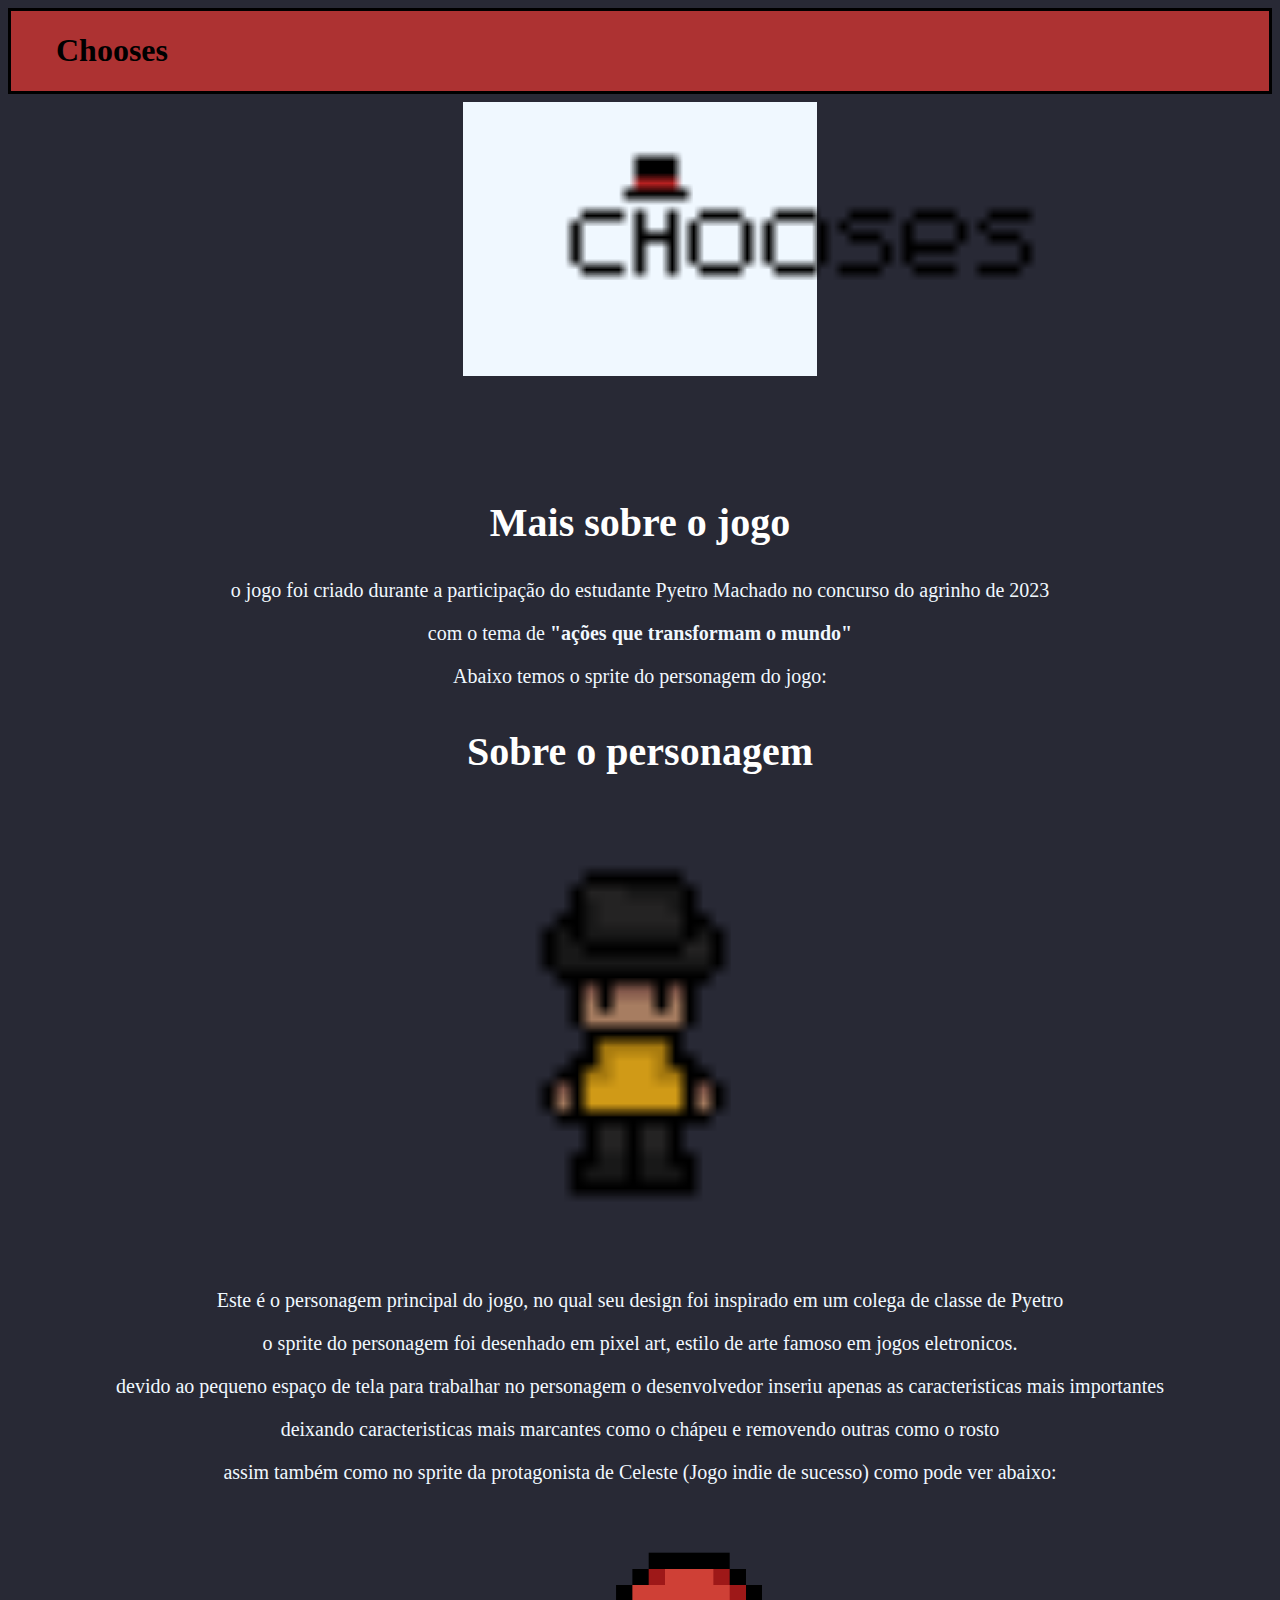
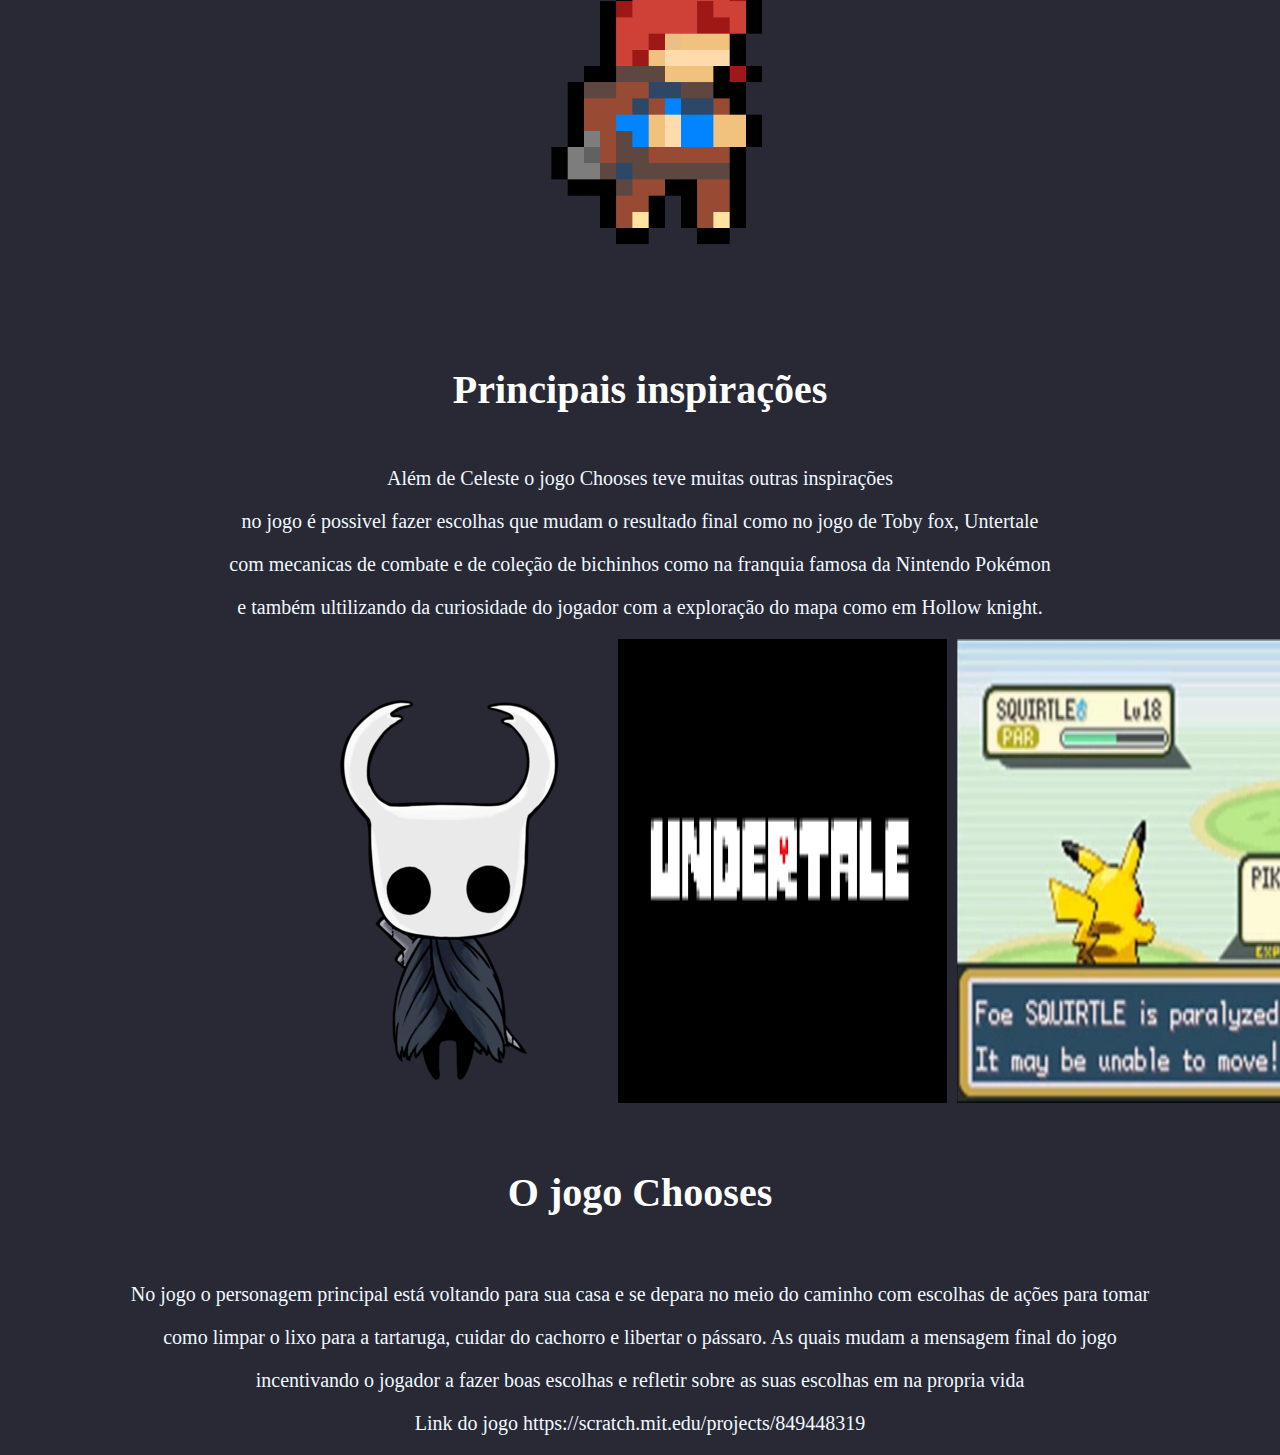
<file: teste alura/index.html>
<!DOCTYPE html>
<html lang="pt-br">
    <head>
        <meta charset="UTF-8">
        <title>Chooses</title>
        <link rel="stylesheet" href="style.css">
        
    </head>

    <body>
        <header>
            <h1 class="cabeçalho">Chooses</h1>
        </header>
        
        <div class="Banner">
            <img id= "nome" src= "nome do jogo2.png">
        </div>
        <div>
            <h2 class="titulo">Mais sobre o jogo</h2>
            <p>o jogo foi criado durante a participação do estudante Pyetro Machado no concurso do agrinho de 2023</p>
            <p>com o tema de <strong>"ações que transformam o mundo"</strong></p>
            <p>Abaixo temos o sprite do personagem do jogo:</p>
        </div>
        <div>
            <h3 class="titulo">Sobre o personagem</h3>
                <div class="imagem">
                    <img id="personagen" src= "personagen baixo.png">
                </div>
            <p>Este é o personagem principal do jogo, no qual seu design foi inspirado em um colega de classe de Pyetro</p>
            <p>o sprite do personagem foi desenhado em pixel art, estilo de arte famoso em jogos eletronicos.</p>
            <p>devido ao pequeno espaço de tela para trabalhar no personagem o desenvolvedor inseriu apenas as caracteristicas mais importantes</p>
            <p>deixando caracteristicas mais marcantes como o chápeu e removendo outras como o rosto</p>
            <p>assim também como no sprite da protagonista de Celeste (Jogo indie de sucesso) como pode ver abaixo:</p>
        </div>
        <div class="imagem">
            <img id="Madeline" src="Madeline.png">
        </div>
        <div>
            <h4 class="titulo">Principais inspirações</h4>
            <p>Além de Celeste o jogo Chooses teve muitas outras inspirações</p>
            <p>no jogo é possivel fazer escolhas que mudam o resultado final como no jogo de Toby fox, Untertale</p>
            <p>com mecanicas de combate e de coleção de bichinhos como na franquia famosa da Nintendo Pokémon</p>
            <p>e também ultilizando da curiosidade do jogador com a exploração do mapa como em Hollow knight.</p>
        </div>
        <div class="inspiracoes__imagens">
            <img id="hollow knight__imagem" src="Hollow Knigth.png">
            <img id="undertale__imagem" src="undertale.png">
            <img id="pokemon__imagem" src="pokemon.png">
        </div>
        <div>
            <h5 class="titulo">O jogo Chooses</h5>
            <p>No jogo o personagem principal está voltando para sua casa e se depara no meio do caminho com escolhas de ações para tomar</p>
            <p>como limpar o lixo para a tartaruga, cuidar do cachorro e libertar o pássaro. As quais mudam a mensagem final do jogo</p>
            <p>incentivando o jogador a fazer boas escolhas e refletir sobre as suas escolhas em na propria vida</p>
        </div>
        <div id="final">
            <footer>
                <p>Link do jogo https://scratch.mit.edu/projects/849448319</p>
                
            </footer>

        </div>
    </body>

</html>
</file>
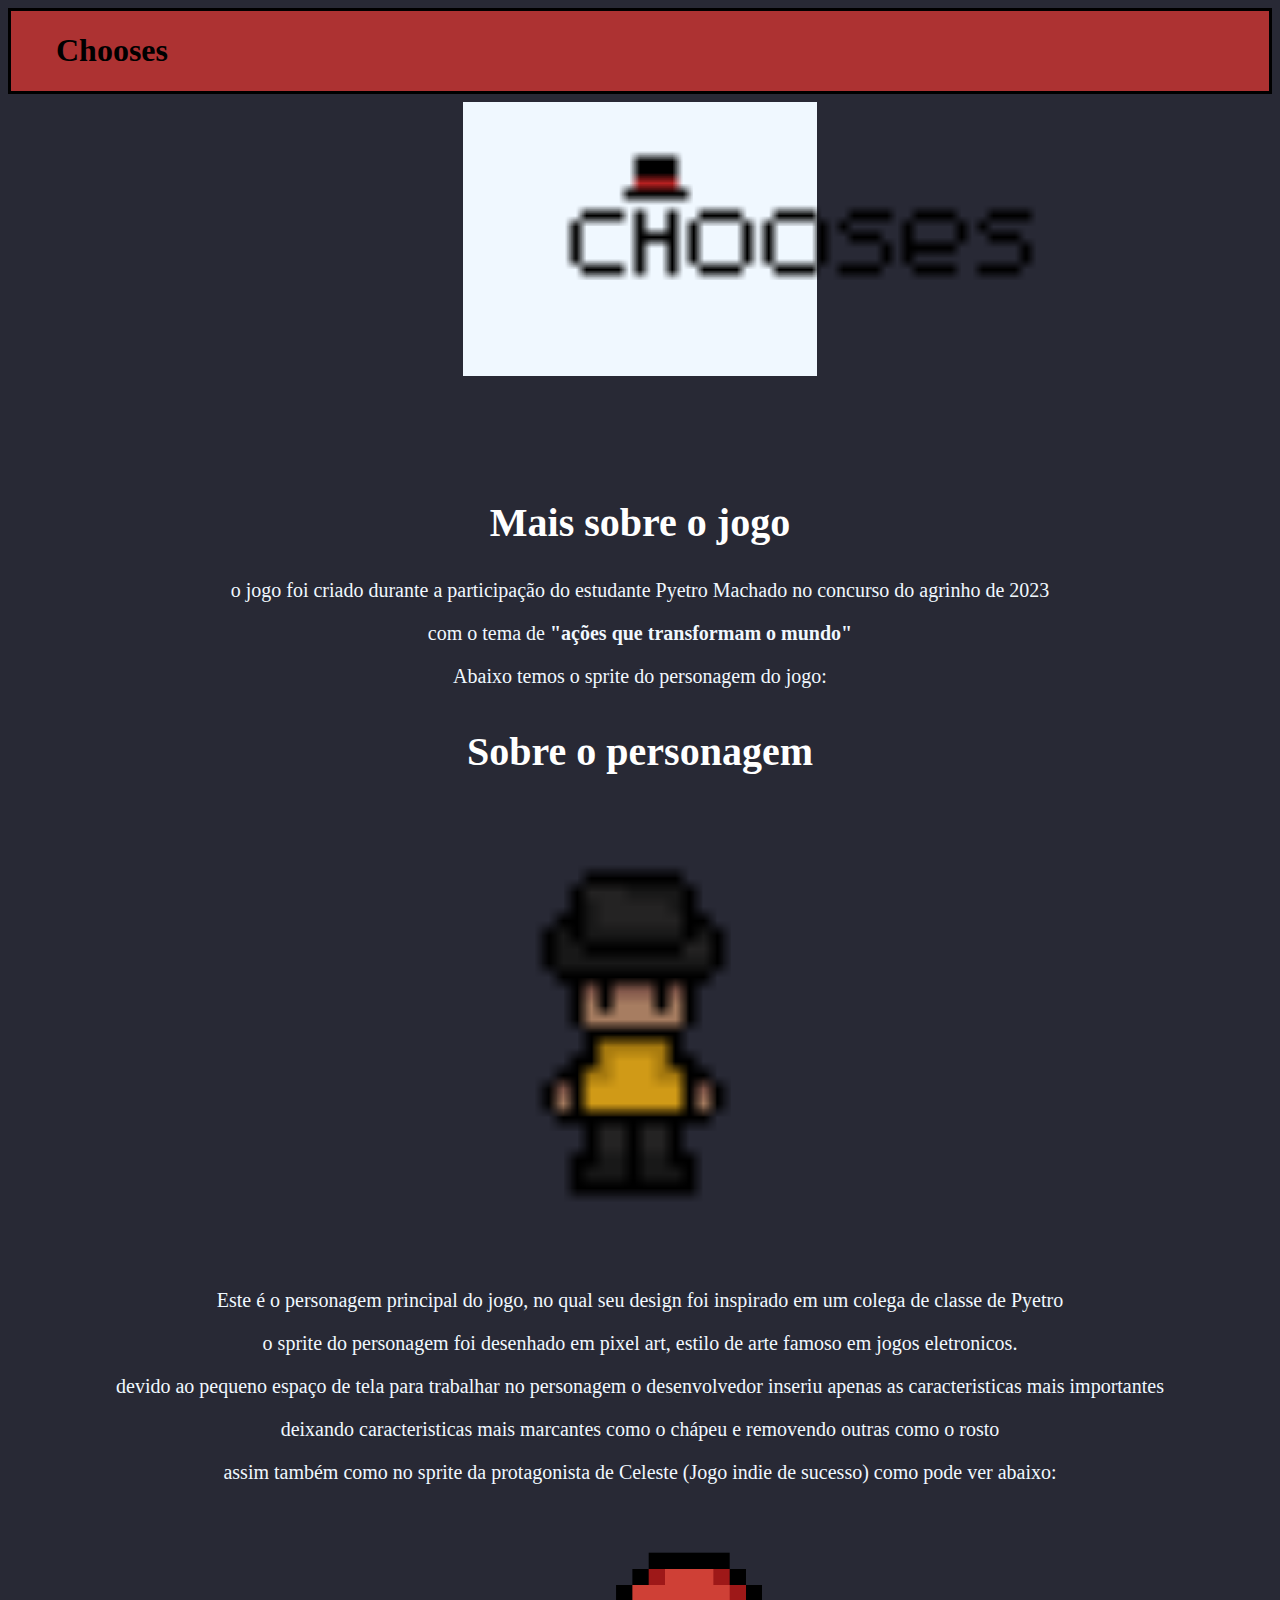
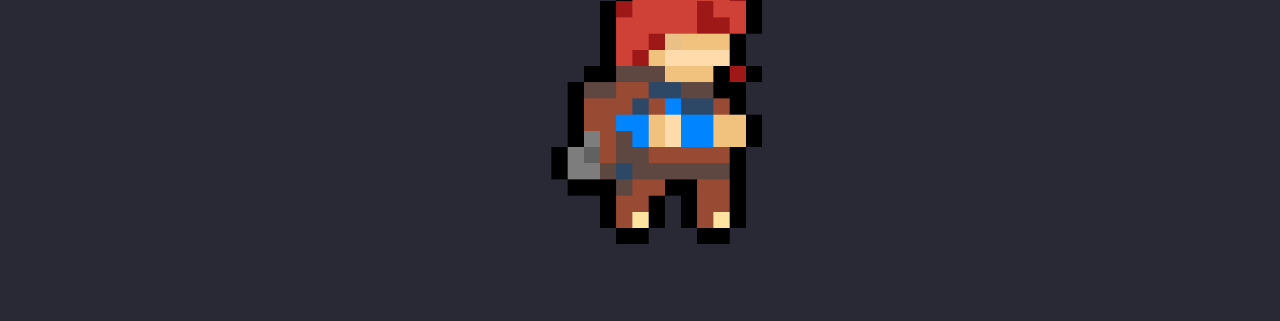
<file: teste alura/teste alura/index.html>
<!DOCTYPE html>
<html lang="pt-br">
    <head>
        <meta charset="UTF-8">
        <title>Chooses</title>
        <link rel="stylesheet" href="style.css">
        
    </head>

    <body>
        <header>
            <h1 class="cabeçalho">Chooses</h1>
        </header>
        
        <div class="Banner">
            <img id= "nome" src= "nome do jogo2.png">
        </div>
        <div>
            <h2 class="titulo">Mais sobre o jogo</h2>
            <p>o jogo foi criado durante a participação do estudante Pyetro Machado no concurso do agrinho de 2023</p>
            <p>com o tema de <strong>"ações que transformam o mundo"</strong></p>
            <p>Abaixo temos o sprite do personagem do jogo:</p>
        </div>
        <div>
            <h3 class="titulo">Sobre o personagem</h3>
                <div class="imagem">
                    <img id="personagen" src= "personagen baixo.png">
                </div>
            <p>Este é o personagem principal do jogo, no qual seu design foi inspirado em um colega de classe de Pyetro</p>
            <p>o sprite do personagem foi desenhado em pixel art, estilo de arte famoso em jogos eletronicos.</p>
            <p>devido ao pequeno espaço de tela para trabalhar no personagem o desenvolvedor inseriu apenas as caracteristicas mais importantes</p>
            <p>deixando caracteristicas mais marcantes como o chápeu e removendo outras como o rosto</p>
            <p>assim também como no sprite da protagonista de Celeste (Jogo indie de sucesso) como pode ver abaixo:</p>
        </div>
        <div class="imagem">
            <img id="Madeline" src="Madeline.png">

        </div>
    </body>

</html>
</file>
<file: teste alura/style.css>
body{
    background-color: rgb(40, 41, 53);
}
.titulo{
    text-align: center;
    font-size: 40px;
    color: rgb(255, 255, 255);
}

p{
    text-align:center;
    color: aliceblue;
    font-size: 20px;
}
header{
    border: solid black;
    background-color: rgb(173, 50, 50);
    padding-left: 5vh;
}


.Banner{
    margin: 5px;
    background-color: aliceblue;
    border: solid rgb(40, 41, 53);
    border-left-width: 50vh;
    border-right-width: 50vh;
    border-bottom-width: 10vh;
    text-align: center;
}
#nome{
    width: 75vh;
    height: 30vh;
} 
.imagem{
    margin: 5px;
    text-align: center;
}

#personagen{
    width: 50vh;
    height: 50vh;
    background-position: center;
}
#Madeline{
    width: 45vh;
    height: 45vh;
    background-position: center;
}
.inspiracoes__imagens{
    display:flex;
    padding-left: 30vh;
}
#undertale__imagem{
    width: 600px;
    margin-right: 10px;


}
</file>
<file: teste alura/teste alura/style.css>
body{
    background-color: rgb(40, 41, 53);
}
.titulo{
    text-align: center;
    font-size: 40px;
    color: rgb(255, 255, 255);
}

p{
    text-align:center;
    color: aliceblue;
    font-size: 20px;
}
header{
    border: solid black;
    background-color: rgb(173, 50, 50);
    padding-left: 5vh;
}


.Banner{
    margin: 5px;
    background-color: aliceblue;
    border: solid rgb(40, 41, 53);
    border-left-width: 50vh;
    border-right-width: 50vh;
    border-bottom-width: 10vh;
    text-align: center;
}
#nome{
    width: 75vh;
    height: 30vh;
} 
.imagem{
    margin: 5px;
    text-align: center;
}

#personagen{
    width: 50vh;
    height: 50vh;
    background-position: center;
}
#Madeline{
    width: 45vh;
    height: 45vh;
    background-position: center;
}
</file>
